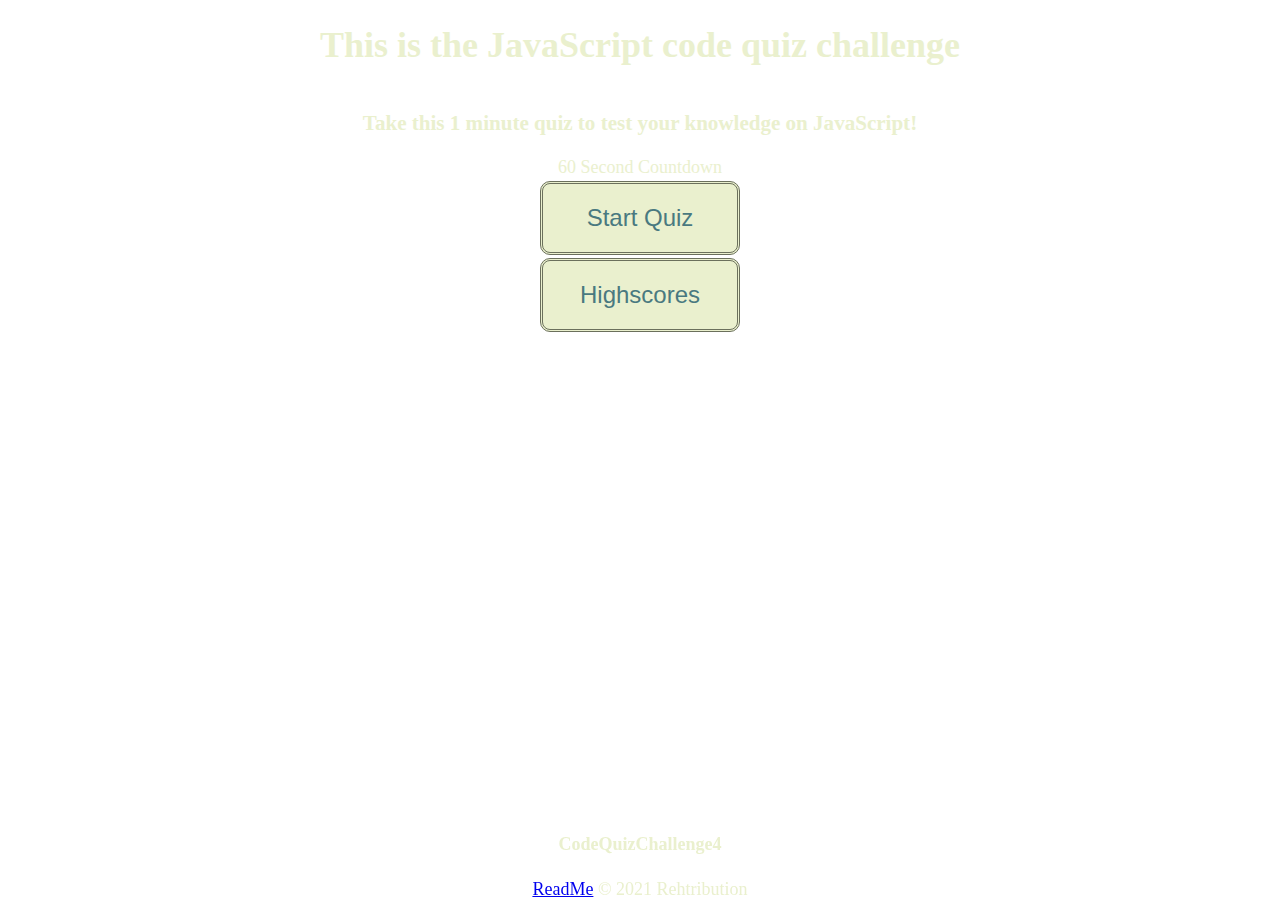
<file: index.html>
<!DOCTYPE html>
<html lang="en">

<head>
    <meta charset="UTF-8" />
    <meta http-equiv="X-UA-Compatible" content="IE=edge" />
    <meta name="viewport" content="width=device-width, initial-scale=1.0" />
    <link rel="stylesheet" href="./assets/css/style.css" />
    <title>Code Quiz</title>
</head>

<!--main content start-->
<body>
    <!--should have a startpage that shows the quiz title/description, the start button and the highscore button that navigates to the previous highscores-->
    <section id="startingPage">
        <h1>This is the JavaScript code quiz challenge</h1>
        <h3>Take this 1 minute quiz to test your knowledge on JavaScript!</h3>
        <div id="quizTimer">60 Second Countdown</div>
        <!--start button-->
        <button id="start-btn">Start Quiz</button>
        <!--redirects to highscores page on click-->
        <button id="highscore-btn" onclick="location.href='highscore.html';">Highscores</button>

    </section>
    <!--quiz timer and quesitons should display after start button is pressed-->
    <div id="question"></div>
    <ul id="options"></ul>
    <div>
        <form id="user"></form>
    </div>

    <script src="./assets/js/app.js"></script>
</body>
<!--main content end-->

<!--footer-->
<footer>
    <h4>CodeQuizChallenge4</h4><a href="README.md">ReadMe</a>
    &copy; 2021 Rehtribution
</footer>

</html>
</file>
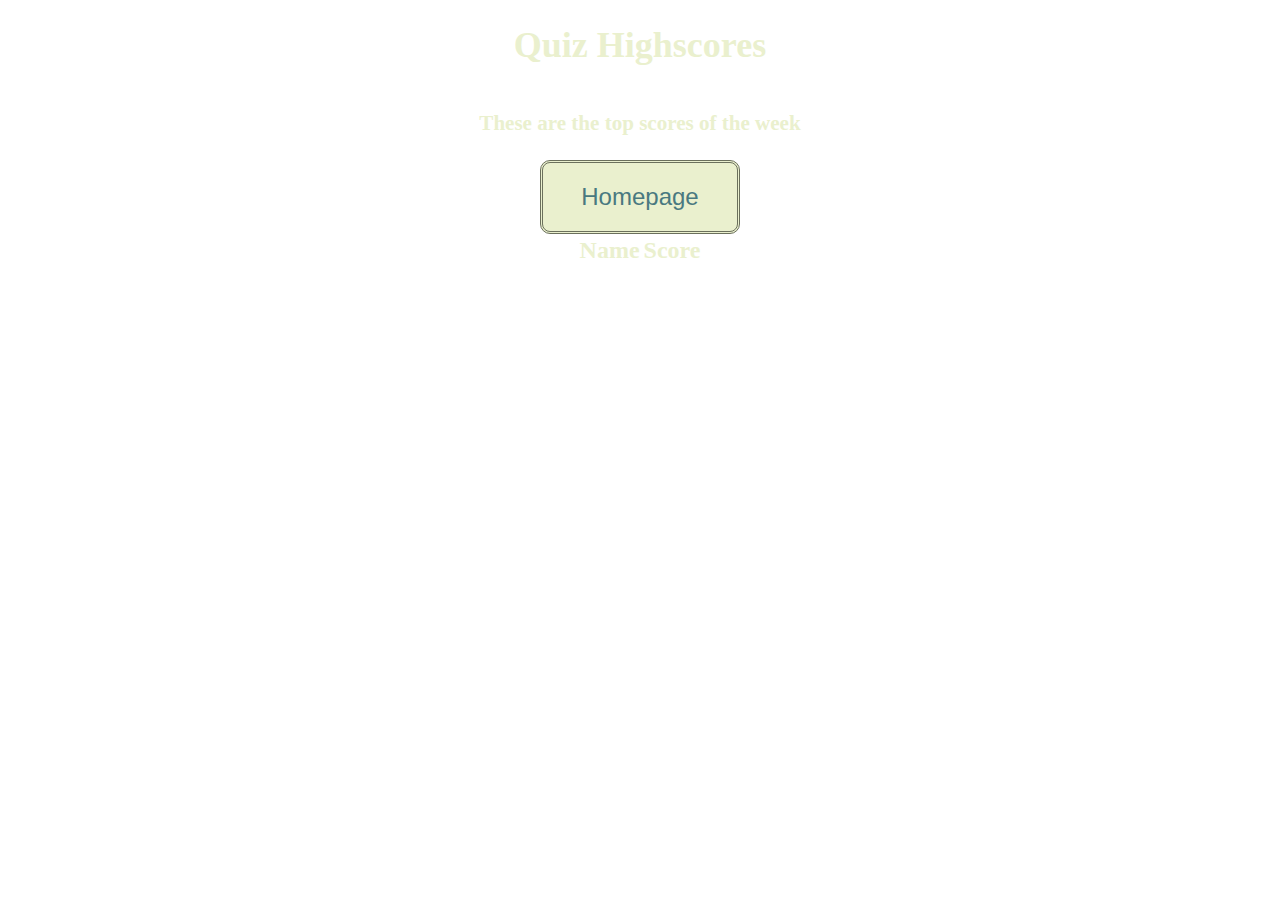
<file: highscore.html>
<!DOCTYPE html>
<html lang="en">

<head>
    <meta charset="UTF-8">
    <meta http-equiv="X-UA-Compatible" content="IE=edge">
    <meta name="viewport" content="width=device-width, initial-scale=1.0">
    <link rel="stylesheet" href="./assets/css/style.css" />
    <title>Highscores</title>
</head>

<body>
    <section id="highscoresPage">
        <h1>Quiz Highscores</h1>
        <h3>These are the top scores of the week</h3>
        <!--redirects back to the starting page-->
        <button id="start-btn" onclick="location.href='index.html';">Homepage</button>
        <table id="results">
            <tr>
                <th>Name</th>
                <th>Score</th>
            </tr>
        </table>
        <script src="assets\js\highscore.js"></script>
    </section>

</body>

</html>
</file>
<file: assets/css/style.css>
*{
    box-sizing: border-box;
}

:root {
    --primary: rgb(234, 240, 206);
    --secondary: #497980;
    --tertiary: rgb(107, 112, 92);
}

.hidden {
    display: none;
}

body {
    background-image: url(https://i.picsum.photos/id/135/2560/1920.jpg?hmac=MAh0eBIqBNEgND6D2vgcIBIQ4BE1jzewN1QQWDfBBEY);
    background-size: cover;
    color: var(--primary);
    margin: 0;
    padding: 0;
    display: flex;
    min-height: 100vh;
    flex-direction: column;
    font-family: cursive;
    font-size: large;
}

button {
    display: inline-block;
    font-family: Impact, Haettenschweiler, 'Arial Narrow Bold', sans-serif;
    background-color: var(--primary);
    border-radius: 10px;
    border: 3px double var(--tertiary);
    color: var(--secondary);
    text-align: center;
    font-size: x-large;
    padding: 20px;
    width: 200px;
    margin-top: 3px;
}

th {
    font-size: x-large;
}

input {
    width: 20em;
    height: 3em;
    font-size: medium;
}

#question, #options, #quizTimer, #startingPage, #highscoresPage, #user {
    display: flex;
    flex-direction: column;
    align-items: center;
}

footer {
    position: fixed;
    width: 100%;
    bottom: 0;
    text-align: center;
}
</file>
